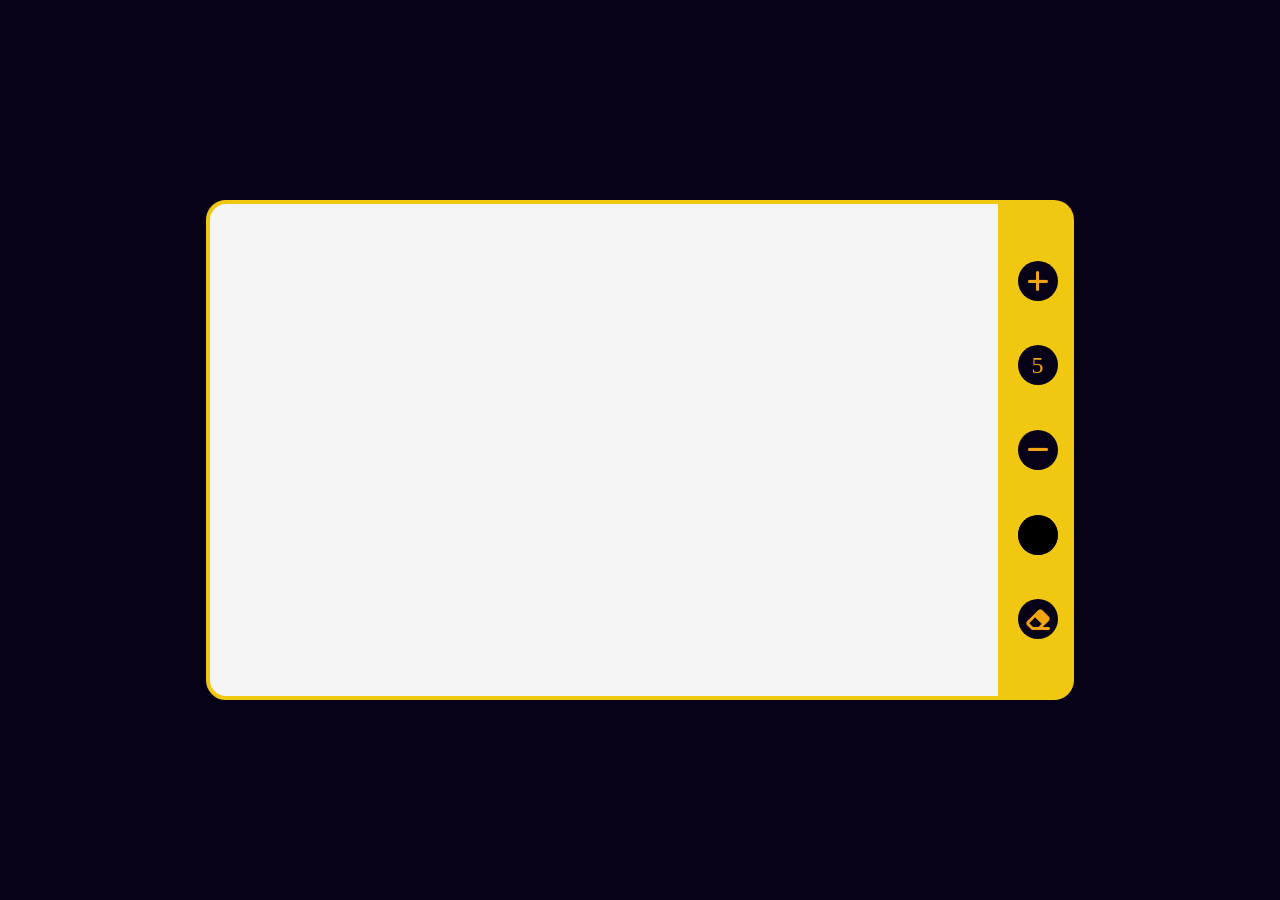
<file: index.html>
<html lang="en">
<head>
    <link rel="stylesheet" href="https://cdnjs.cloudflare.com/ajax/libs/font-awesome/6.0.0-beta2/css/all.min.css" integrity="sha512-YWzhKL2whUzgiheMoBFwW8CKV4qpHQAEuvilg9FAn5VJUDwKZZxkJNuGM4XkWuk94WCrrwslk8yWNGmY1EduTA==" crossorigin="anonymous" referrerpolicy="no-referrer" />
    <link rel="stylesheet" href="style.css">
    <title>Paint</title>
</head>
<body>
    <div class="paintApp">
        <canvas width="800" height="500"></canvas>
        <div class="toolbox">
            <button class="fa fa-plus toolButt"></button>
            <span class="toolButt size">5</span>
            <button class="fa fa-minus toolButt"></button>
            <input type="color" class="toolButt color"/>
            <button class="fa fa-eraser toolButt"></button>
        </div>
    </div>
    <script src="script.js"></script>
</body>
</html>
</file>
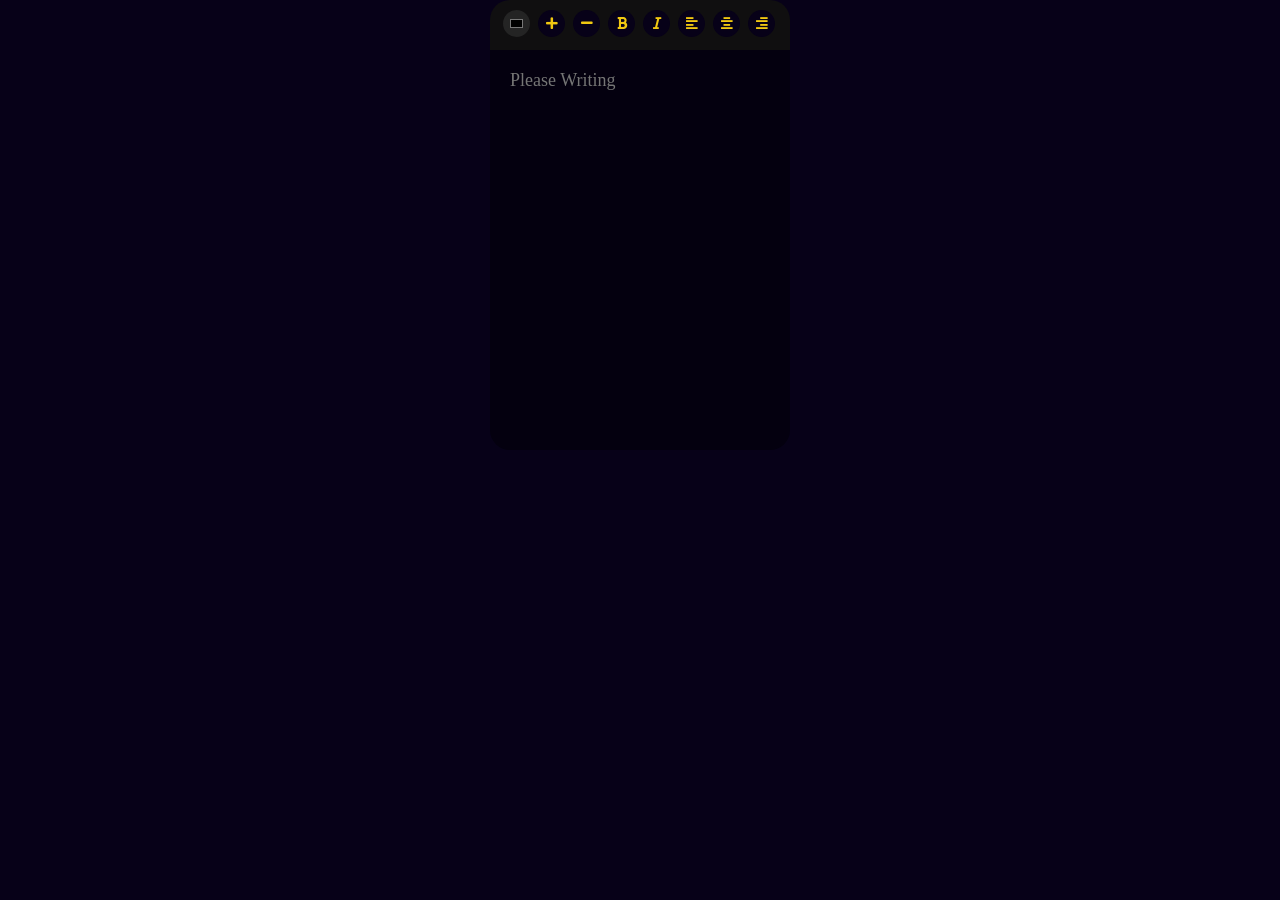
<file: 2. Text-Editor/index.html>
<!DOCTYPE html>
<html lang="en">
  <head>
    <meta charset="UTF-8" />
    <meta http-equiv="X-UA-Compatible" content="IE=edge" />
    <meta name="viewport" content="width=device-width, initial-scale=1.0" />
    <title>Document</title>
    <link href="style.css" rel="stylesheet" />
    <link
      rel="stylesheet"
      href="https://cdnjs.cloudflare.com/ajax/libs/font-awesome/5.15.3/css/all.min.css"
      integrity="sha512-iBBXm8fW90+nuLcSKlbmrPcLa0OT92xO1BIsZ+ywDWZCvqsWgccV3gFoRBv0z+8dLJgyAHIhR35VZc2oM/gI1w=="
      crossorigin="anonymous"
    />
  </head>
  <body>
    <div class="container">
      <div class="tools">
        <input type="color" class="color" onchange="color(this.value)" />
        <button class="size inc fa fa-plus" onclick="inc()"></button>
        <button class="size dec fa fa-minus" onclick="dec()"></button>
        <button class="bold fa fa-bold" onclick="bold(this)"></button>
        <button class="italic fa fa-italic" onclick="italic(this)"></button>
        <button class="left fa fa-align-left" onclick="left(this)"></button>
        <button
          class="center fa fa-align-center"
          onclick="center(this)"
        ></button>
        <button class="right fa fa-align-right" onclick="right(this)"></button>
      </div>
      <textarea class="text" id="text" placeholder="Please Writing"></textarea>
    </div>
    <script src="script.js"></script>
  </body>
</html>
</file>
<file: style.css>
*{
    margin: 0; padding: 0;
    box-sizing: border-box;
}
body{
    background-color: #070118;
    display: flex;
    justify-content: center;
    align-items: center;
}
.paintApp{
    display: flex;
    justify-content: center;
    align-items: center;
}
canvas{
    border: 4px solid #f1c811;
    height: 500px;
    border-radius: 20px 0 0 20px;
    background-color: #f5f5f5;
    cursor: url('cursor.png'),auto;
}
.toolbox{
    background-color: #f1c811;
    display: flex;
    flex-direction: column;
    align-items:center;
    justify-content: space-evenly;
    padding: 1rem;
    height: 500px;
    border-radius: 0 20px 20px 0;
}
.toolButt{
    width: 40px; height: 40px;
    border: none; outline: none;
    border-radius: 50%;
    color: #f1a311;
    font-size: 1.5rem;
    background-color: #070118;
    display: flex;
    align-items:center;
    justify-content: center;
    cursor: pointer;
}
input[type="color"]::-webkit-color-swatch-wrapper {
    padding: 0;
}
input[type="color"]::-webkit-color-swatch {
	border: none;
    border-radius: 50%;
}
</file>
<file: 2. Text-Editor/style.css>
* {
  margin: 0;
  padding: 0;
  box-sizing: border-box;
  outline: none;
  border: none;
}

body {
  display: flex;
  justify-content: center;
  align-items: center;
  background: #070118;
}

.container {
  width: 300px;
  height: 450px;
}

.text {
  direction: rtl;
  width: 300px;
  height: 400px;
  text-align: left;
  font-family: b yekan;
  font-size: 18px;
  padding: 20px;
  background: #04000f;
  color: #fff;
  resize: none;
  border-radius: 0 0 20px 20px;
  direction: ltr;
}

.tools {
  width: 300px;
  height: 50px;
  background: #100f10;
  border-radius: 20px 20px 0 0;
}

button {
  width: 27px;
  height: 27px;
  background: #070118;
  color: #f1c811;
  border-radius: 50%;
  margin: 10px 2px 5px 2px;
  cursor: pointer;
  transition: 0.5s;
}

button:hover,
input:hover {
  background-color: #f1c811;
  color: #fff;
  transform: scale(1.2);
}

input {
  margin: 10px 2px 5px 13px;
  padding: 5px;
  background: #242424;
  color: #fff;
  border-radius: 50%;
  width: 27px;
  height: 27px;
  cursor: pointer;
  transition: 0.5s;
}

.active {
  background: #f1c811;
  color: #fff;
}
</file>
